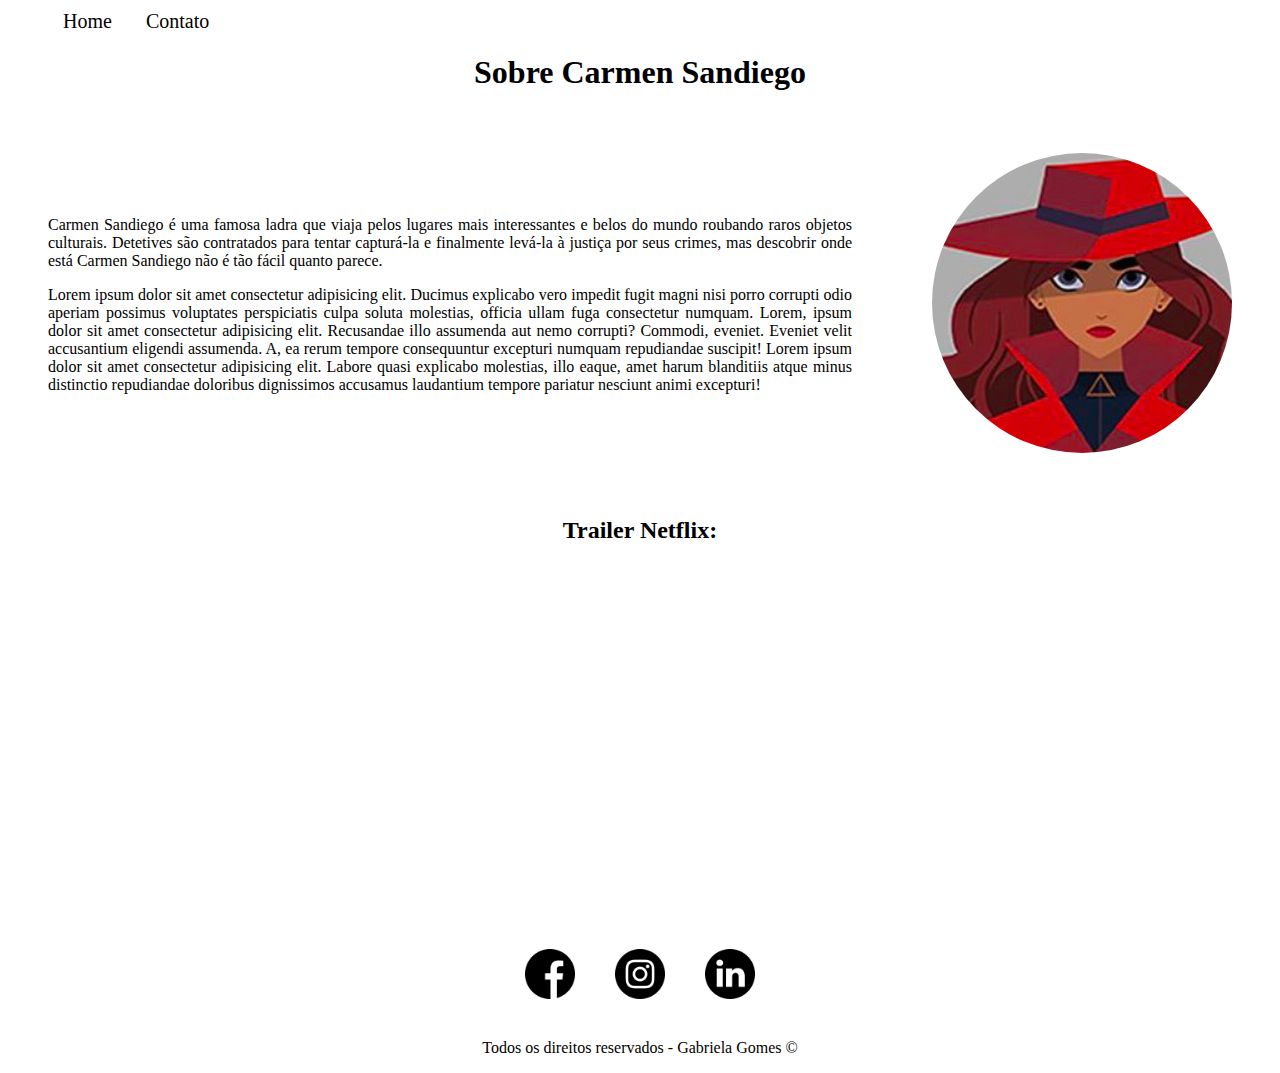
<file: index.html>
<!DOCTYPE html>
<html lang="pt-br">
<head>
    <meta charset="UTF-8">
    <meta name="viewport" content="width=device-width, initial-scale=1.0">
    <link rel="stylesheet" href="./assets/css/style.css">

    <title>Carmen Sandiego Inc.</title>
</head>

<body>
    <ul id="menu">
        <li><a href="index.html">Home</a></li><!-- target= "_blank" Abre uma nova guia no navegador para exibir o link-->
        <li><a href="contato.html">Contato</a></li>
    </ul>
   
    <h1 class="center">Sobre Carmen Sandiego</h1><!--Cada página pode ter somente um h1-->
    
    <div class="container">
        <div class="p-40">
            <p class="justify">
                Carmen Sandiego é uma famosa ladra que viaja pelos lugares mais interessantes e belos do mundo roubando raros objetos culturais. Detetives são contratados para tentar capturá-la e finalmente levá-la à justiça por seus crimes, mas descobrir onde está Carmen Sandiego não é tão fácil quanto parece.
            </p>
        
            <p class="justify">
                Lorem ipsum dolor sit amet consectetur adipisicing elit. Ducimus explicabo vero impedit fugit magni nisi porro corrupti odio aperiam possimus voluptates perspiciatis culpa soluta molestias, officia ullam fuga consectetur numquam.
                Lorem, ipsum dolor sit amet consectetur adipisicing elit. Recusandae illo assumenda aut nemo corrupti? Commodi, eveniet. Eveniet velit accusantium eligendi assumenda. A, ea rerum tempore consequuntur excepturi numquam repudiandae suscipit!
                Lorem ipsum dolor sit amet consectetur adipisicing elit. Labore quasi explicabo molestias, illo eaque, amet harum blanditiis atque minus distinctio repudiandae doloribus dignissimos accusamus laudantium tempore pariatur nesciunt animi excepturi!
            </p>
        </div>
        
        <div>
            <img class ="br-50 wh-300 p-40" src="assets/img/carmen240.jpg" alt="Foto da personagem tema do site"> <!--Coloque uma legenda pensando nas pessoas deficientes visuais-->
        </div>        
    </div>
    
    <h2 class="center">Trailer Netflix:</h2>

    <div class="container mb-50">
        <iframe width="560" height="315" src="https://www.youtube.com/embed/yh2dFPgAWqc" frameborder="0" allow="accelerometer; autoplay; clipboard-write; encrypted-media; gyroscope; picture-in-picture" allowfullscreen></iframe>
    </div>

    <footer>
        <div class="container">
            <a href="https://www.facebook.com/" target="_blank">
                <img class="tm-social" src="./assets/img/facebook.png" alt="Logo do Facebook">
            </a>
            
            <a href="https://www.instagram.com/" target="_blank">
                <img class="tm-social" src="./assets/img/instagram.png" alt="Logo do Instagram">
            </a>
            
            <a href="https://www.linkedin.com/" target="_blank">
                <img class="tm-social" src="./assets/img/linkedin.png" alt="Logo do Linkedin"> 
            </a>
        </div>

        <p class="center">
            Todos os direitos reservados - Gabriela Gomes &copy;
        </p>
    </footer>
</body>
</html>
</file>
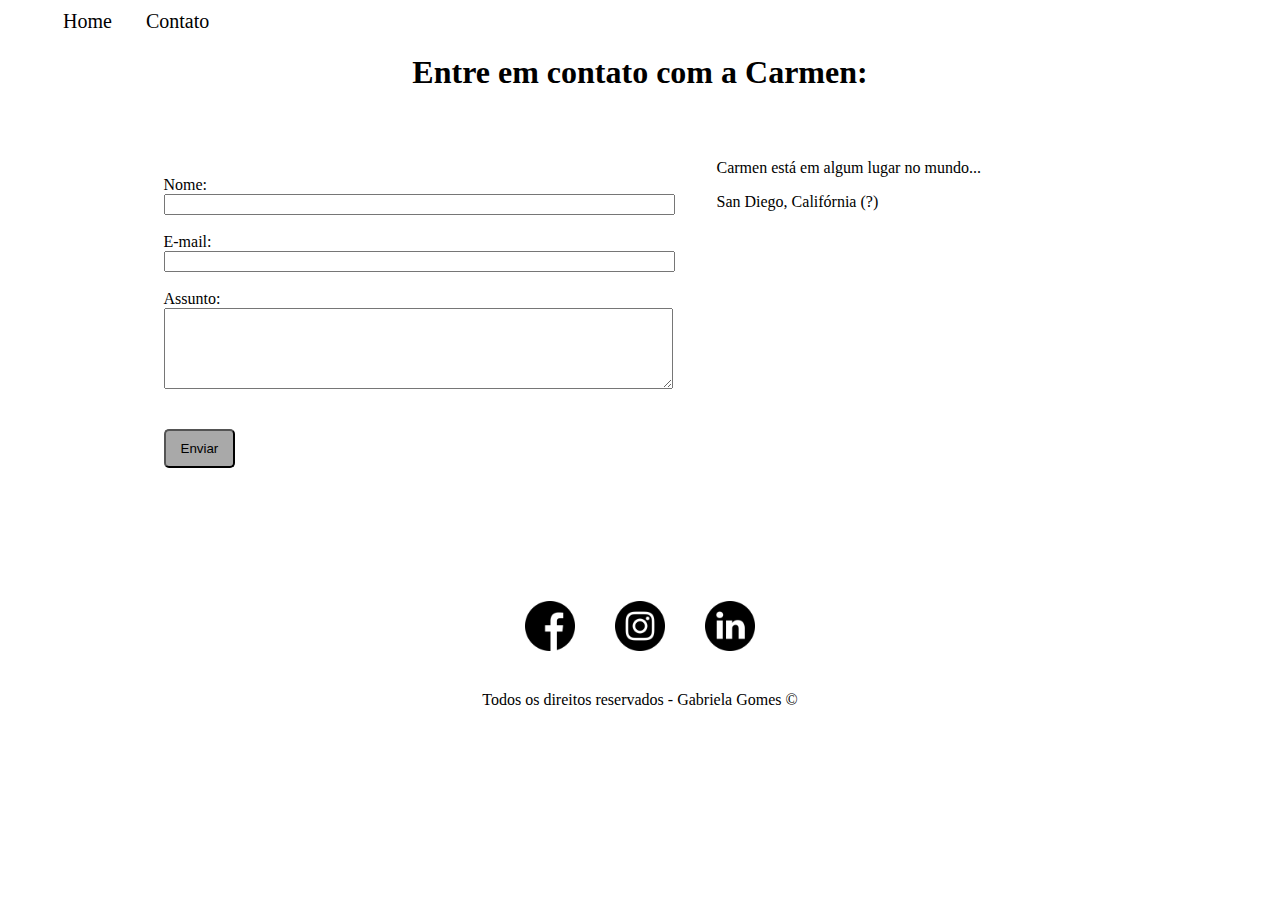
<file: contato.html>
<!DOCTYPE html>
<html lang="pt-br">
<head>
    <meta charset="UTF-8">
    <meta name="viewport" content="width=device-width, initial-scale=1.0">
    <link rel="stylesheet" href="./assets/css/style.css">
    <title>Contato</title>
</head>
<body>
    <ul id="menu">
        <li><a href="index.html">Home</a></li><!-- target="_blank" Abre uma nova guia no navegador para exibir o link-->
        <li><a href="contato.html">Contato</a></li>
    </ul>
    
    <h1 class="center">Entre em contato com a Carmen:</h1>

    <div class="container mb-50">
        <div>
            <form>
                <label for="nome">Nome:</label><br>
                <input type="text" id="nome" onkeyup="validaNome()">
                <div id="txtNome"></div>
                <br> <!-- Não é uma boa prática utilizar tag de pular linha -->
                <label for="email">E-mail:</label><br>
                <input type="email" id="email" onkeyup="validaEmail()">
                <div id="txtEmail"></div>
                <br> <!-- Não é uma boa prática utilizar tag de pular linha -->
                <label for="assunto">Assunto:</label><br>
                <textarea name="assunto" id="assunto" cols="60" rows="5" onkeyup="validaAssunto()"></textarea>
                <div id="txtAssunto"></div>            
                <br> <!-- Não é uma boa prática utilizar tag de pular linha -->
                <br> <!-- Não é uma boa prática utilizar tag de pular linha -->
                <button onclick="enviar()">Enviar</button>
                <!-- onclick - executa uma função quando o cursor clicar no botão -->
            </form>        
        </div>

        <div class="ml-50 mb-50">
            <p>Carmen está em algum lugar no mundo...</p>
            
            <p>San Diego, Califórnia (?)</p>
            <!-- onmousemove - executa uma função quando o mouse estiver em cima do elemento -->
            <!-- onmouseout - executa outra função quando o mouse sair de cima do elemento -->
            <iframe id="mapa" src="https://www.google.com/maps/embed?pb=!1m18!1m12!1m3!1d429154.75849390216!2d-117.38917710046434!3d32.82481751258842!2m3!1f0!2f0!3f0!3m2!1i1024!2i768!4f13.1!3m3!1m2!1s0x80d9530fad921e4b%3A0xd3a21fdfd15df79!2sSan%20Diego%2C%20CA%2C%20EUA!5e0!3m2!1spt-BR!2sbr!4v1603301750175!5m2!1spt-BR!2sbr" width="400" height="250" frameborder="0" style="border:0;" allowfullscreen="" aria-hidden="false" tabindex="0" onmousemove="mapaZoom()" onmouseout="mapaNormal()"></iframe>
        </div>
    </div>

    <footer>
        <div class="container">
            <a href="https://www.facebook.com/" target="_blank">
                <img class="tm-social" src="./assets/img/facebook.png" alt="Logo do Facebook">
            </a>
            
            <a href="https://www.instagram.com/" target="_blank">
                <img class="tm-social" src="./assets/img/instagram.png" alt="Logo do Instagram">
            </a>
            
            <a href="https://www.linkedin.com/" target="_blank">
                <img class="tm-social" src="./assets/img/linkedin.png" alt="Logo do Linkedin"> 
            </a>
        </div>

        <p class="center">
            Todos os direitos reservados - Gabriela Gomes &copy;
        </p>
    </footer>

    <script src="assets/js/script.js"></script>
    
</body>
</html>
</file>
<file: assets/css/style.css>
/*Estilos da página index.html*/

body {
    font-family: Georgia, 'Times New Roman';
}

.center {
    text-align: center;
}

.justify {
    text-align: justify;
}

.container {
    display: flex;
    flex-flow: row; /*Alinha os elementos na mesma linha*/
    justify-content: center;
    align-items: center;
}

#menu {
    margin-top: 10px;
}

#menu li {
    display: inline;
    padding: 15px;
    font-size: 20px;
}

#menu li a {
    text-decoration: none;
    color: #000000;
}

/*hover -  altera a cor do texto quando o cursor do mouse passar por cima*/
#menu li a:hover { 
    color: #c0392b;
}

.p-40 {
    padding: 40px;
}

.br-50 {
    border-radius: 50%;
}

.wh-300 {
    width: 300px;
    height: 300px;
}

.tm-social {
    width: 50px;
    height: 50px;
    padding: 20px;
}

.mb-50 {
    margin-bottom: 50px;
}

/*Estilos da página contato.html*/

.ml-50 {
    margin-left: 50px;
    margin-top: 30px;
}

button {
    padding: 10px 15px;
    background-color: #A9A9A9;
    border-radius: 5px;
}
</file>
